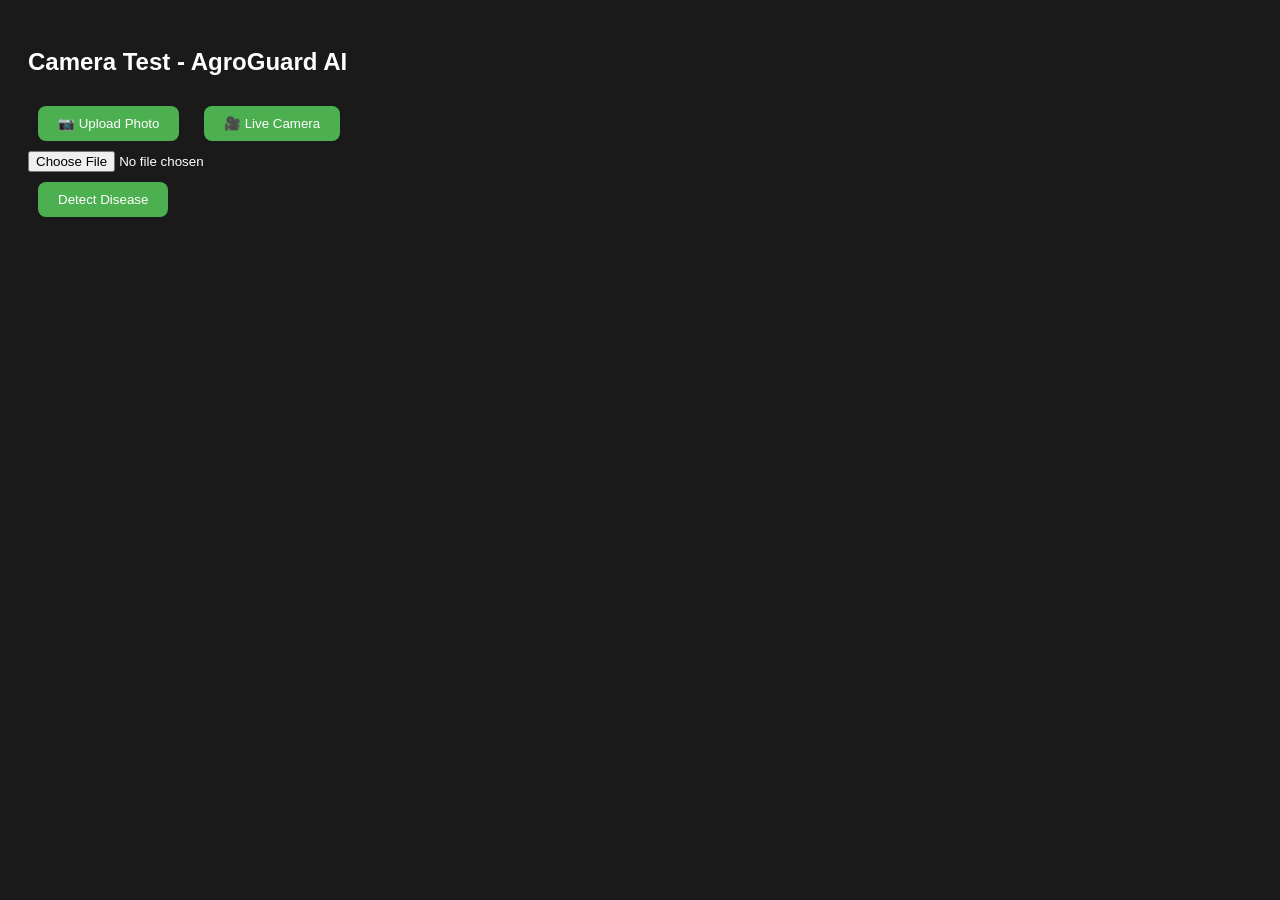
<file: frontend/camera-test.html>
<!DOCTYPE html>
<html>
<head>
    <title>Camera Test</title>
    <style>
        body { font-family: Arial; padding: 20px; background: #1a1a1a; color: white; }
        button { padding: 10px 20px; margin: 10px; cursor: pointer; background: #4caf50; border: none; color: white; border-radius: 8px; }
        video, img { width: 100%; max-width: 500px; border-radius: 16px; background: #000; }
        .hidden { display: none; }
    </style>
</head>
<body>
    <h2>Camera Test - AgroGuard AI</h2>
    
    <div>
        <button id="uploadTabBtn">📷 Upload Photo</button>
        <button id="cameraTabBtn">🎥 Live Camera</button>
    </div>
    
    <!-- Upload Panel -->
    <div id="uploadPanel">
        <input type="file" id="imageInput" accept="image/*">
        <img id="preview" style="width: 100%; max-width: 500px; margin-top: 10px;">
    </div>
    
    <!-- Camera Panel -->
    <div id="cameraPanel" style="display: none;">
        <video id="cameraFeed" autoplay playsinline style="width: 100%; max-width: 500px;"></video>
        <button id="captureBtn" disabled>Capture</button>
        <button id="retakeBtn" style="display: none;">Retake</button>
        <div id="previewWrap" style="display: none;">
            <img id="capturePreview" style="width: 100%; max-width: 500px;">
        </div>
    </div>
    
    <button id="detectBtn" disabled>Detect Disease</button>
    
    <script>
        let stream = null;
        let capturedBlob = null;
        
        // Tab switching
        document.getElementById('uploadTabBtn').onclick = () => {
            document.getElementById('uploadPanel').style.display = 'block';
            document.getElementById('cameraPanel').style.display = 'none';
            if (stream) stream.getTracks().forEach(t => t.stop());
        };
        
        document.getElementById('cameraTabBtn').onclick = () => {
            document.getElementById('uploadPanel').style.display = 'none';
            document.getElementById('cameraPanel').style.display = 'block';
            startCamera();
        };
        
        function startCamera() {
            const video = document.getElementById('cameraFeed');
            navigator.mediaDevices.getUserMedia({ video: { facingMode: 'environment' } })
                .then(s => {
                    stream = s;
                    video.srcObject = s;
                    document.getElementById('captureBtn').disabled = false;
                    console.log('Camera started');
                })
                .catch(err => console.error('Camera error:', err));
        }
        
        // Capture
        document.getElementById('captureBtn').onclick = () => {
            const video = document.getElementById('cameraFeed');
            const canvas = document.createElement('canvas');
            canvas.width = video.videoWidth;
            canvas.height = video.videoHeight;
            canvas.getContext('2d').drawImage(video, 0, 0);
            
            const dataUrl = canvas.toDataURL('image/jpeg');
            document.getElementById('capturePreview').src = dataUrl;
            document.getElementById('previewWrap').style.display = 'block';
            video.style.display = 'none';
            document.getElementById('captureBtn').style.display = 'none';
            document.getElementById('retakeBtn').style.display = 'inline-block';
            
            canvas.toBlob(blob => {
                capturedBlob = blob;
                document.getElementById('detectBtn').disabled = false;
            }, 'image/jpeg');
        };
        
        // Retake
        document.getElementById('retakeBtn').onclick = () => {
            document.getElementById('previewWrap').style.display = 'none';
            document.getElementById('cameraFeed').style.display = 'block';
            document.getElementById('captureBtn').style.display = 'inline-block';
            document.getElementById('retakeBtn').style.display = 'none';
            document.getElementById('detectBtn').disabled = true;
            capturedBlob = null;
        };
        
        // File upload preview
        document.getElementById('imageInput').onchange = (e) => {
            if (e.target.files[0]) {
                const reader = new FileReader();
                reader.onload = (event) => {
                    document.getElementById('preview').src = event.target.result;
                    document.getElementById('detectBtn').disabled = false;
                };
                reader.readAsDataURL(e.target.files[0]);
            }
        };
    </script>
</body>
</html>
</file>
